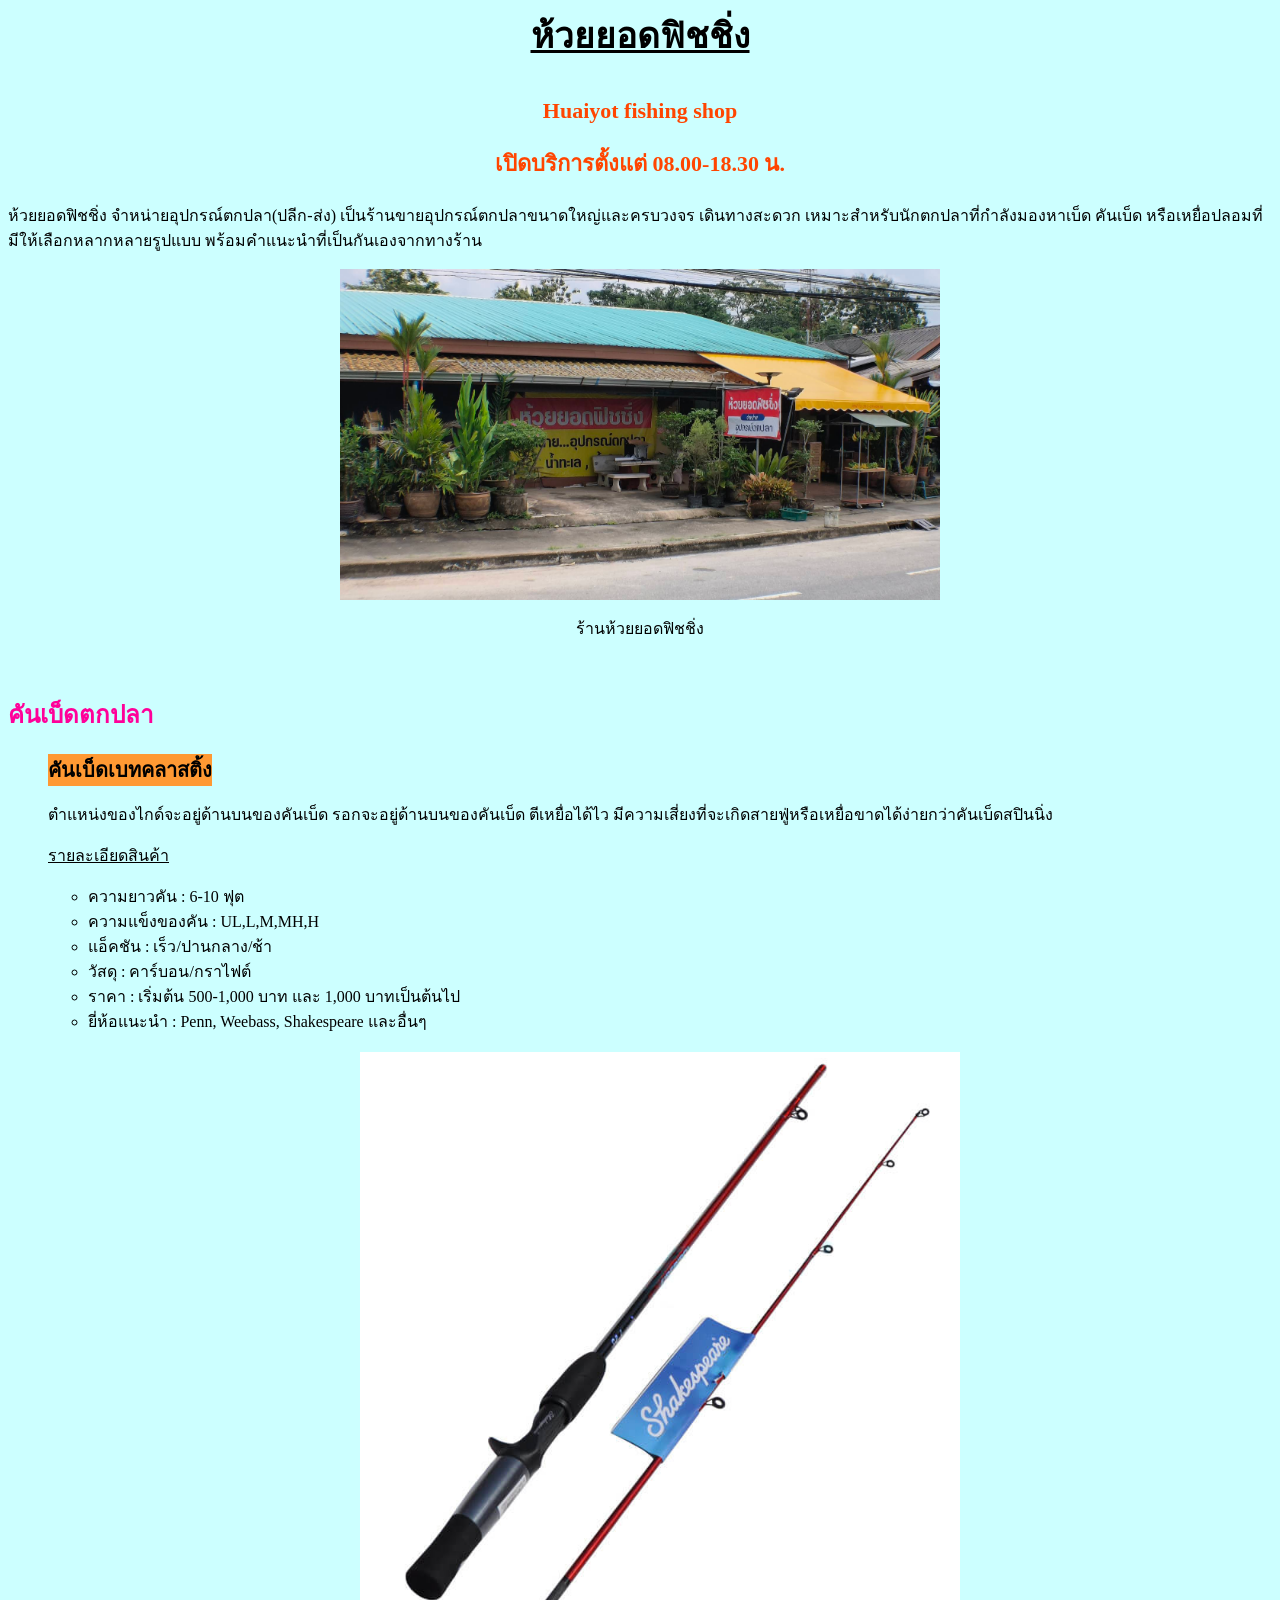
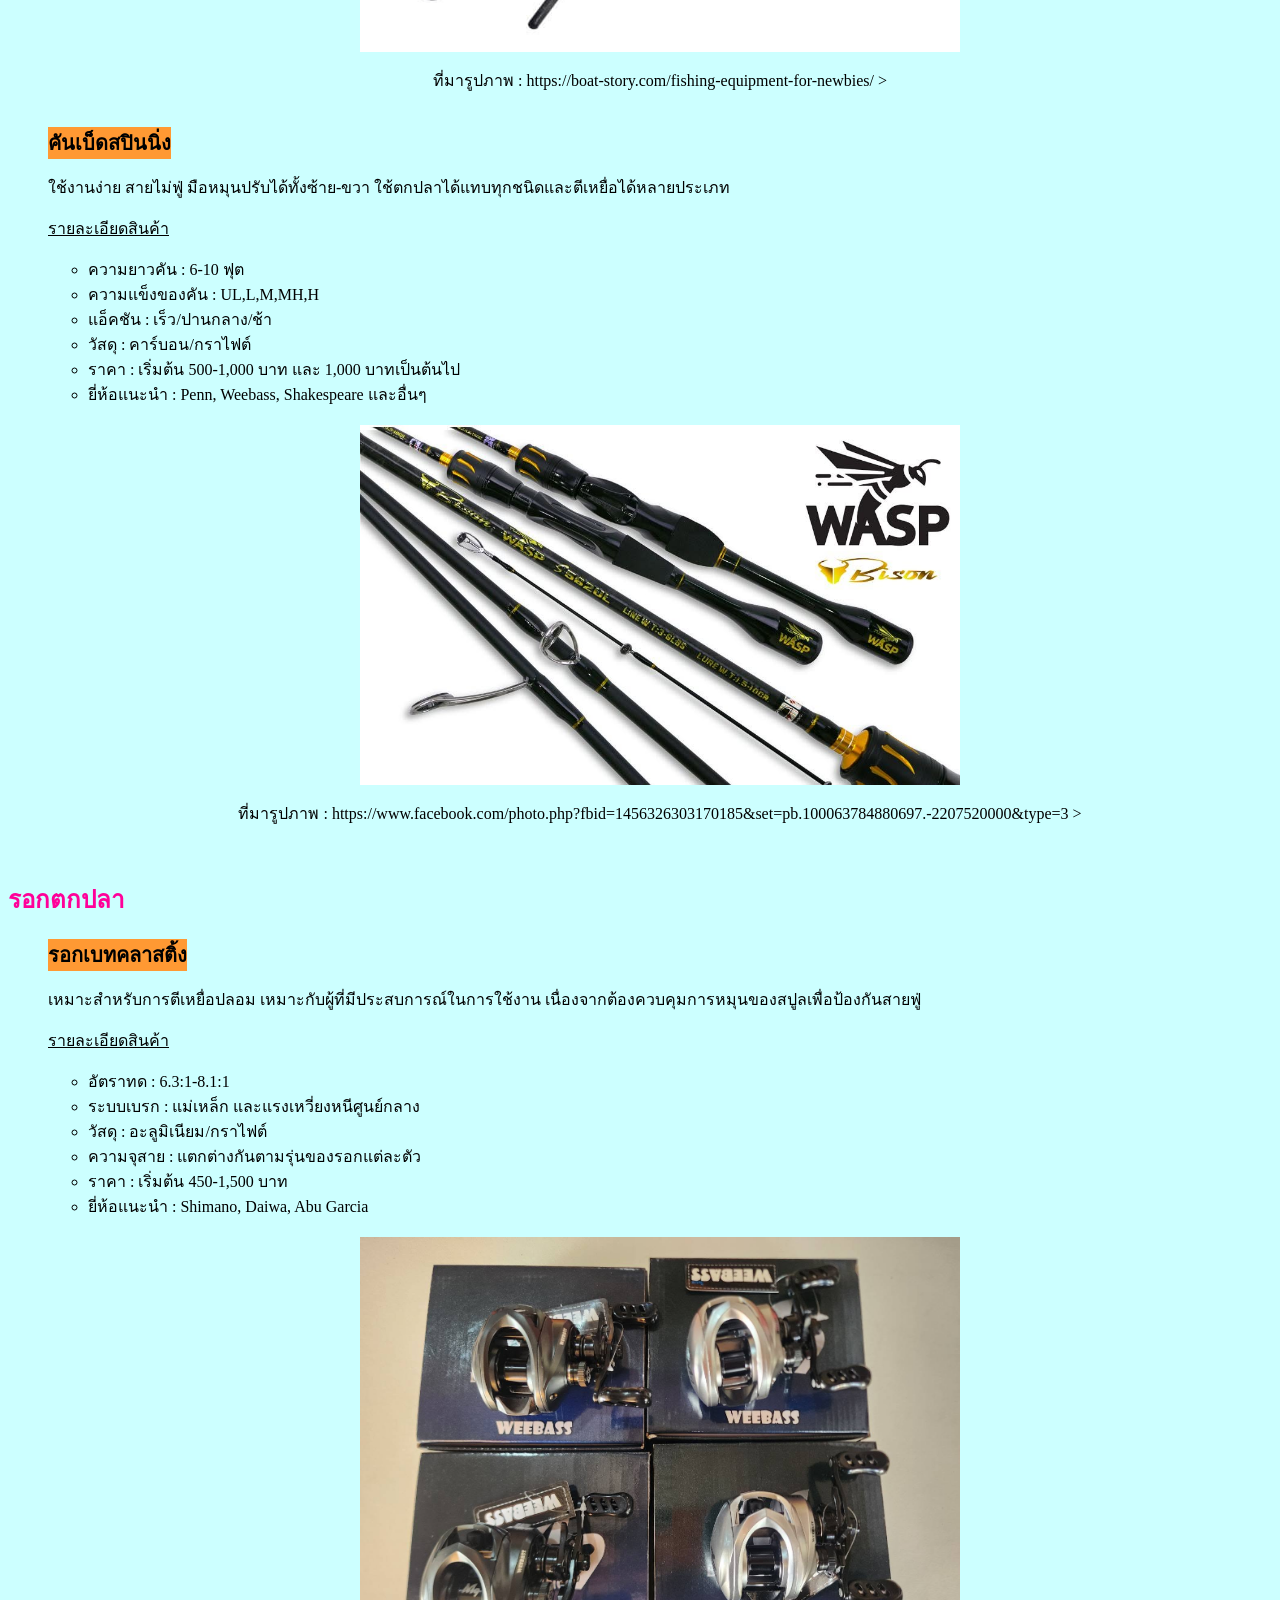
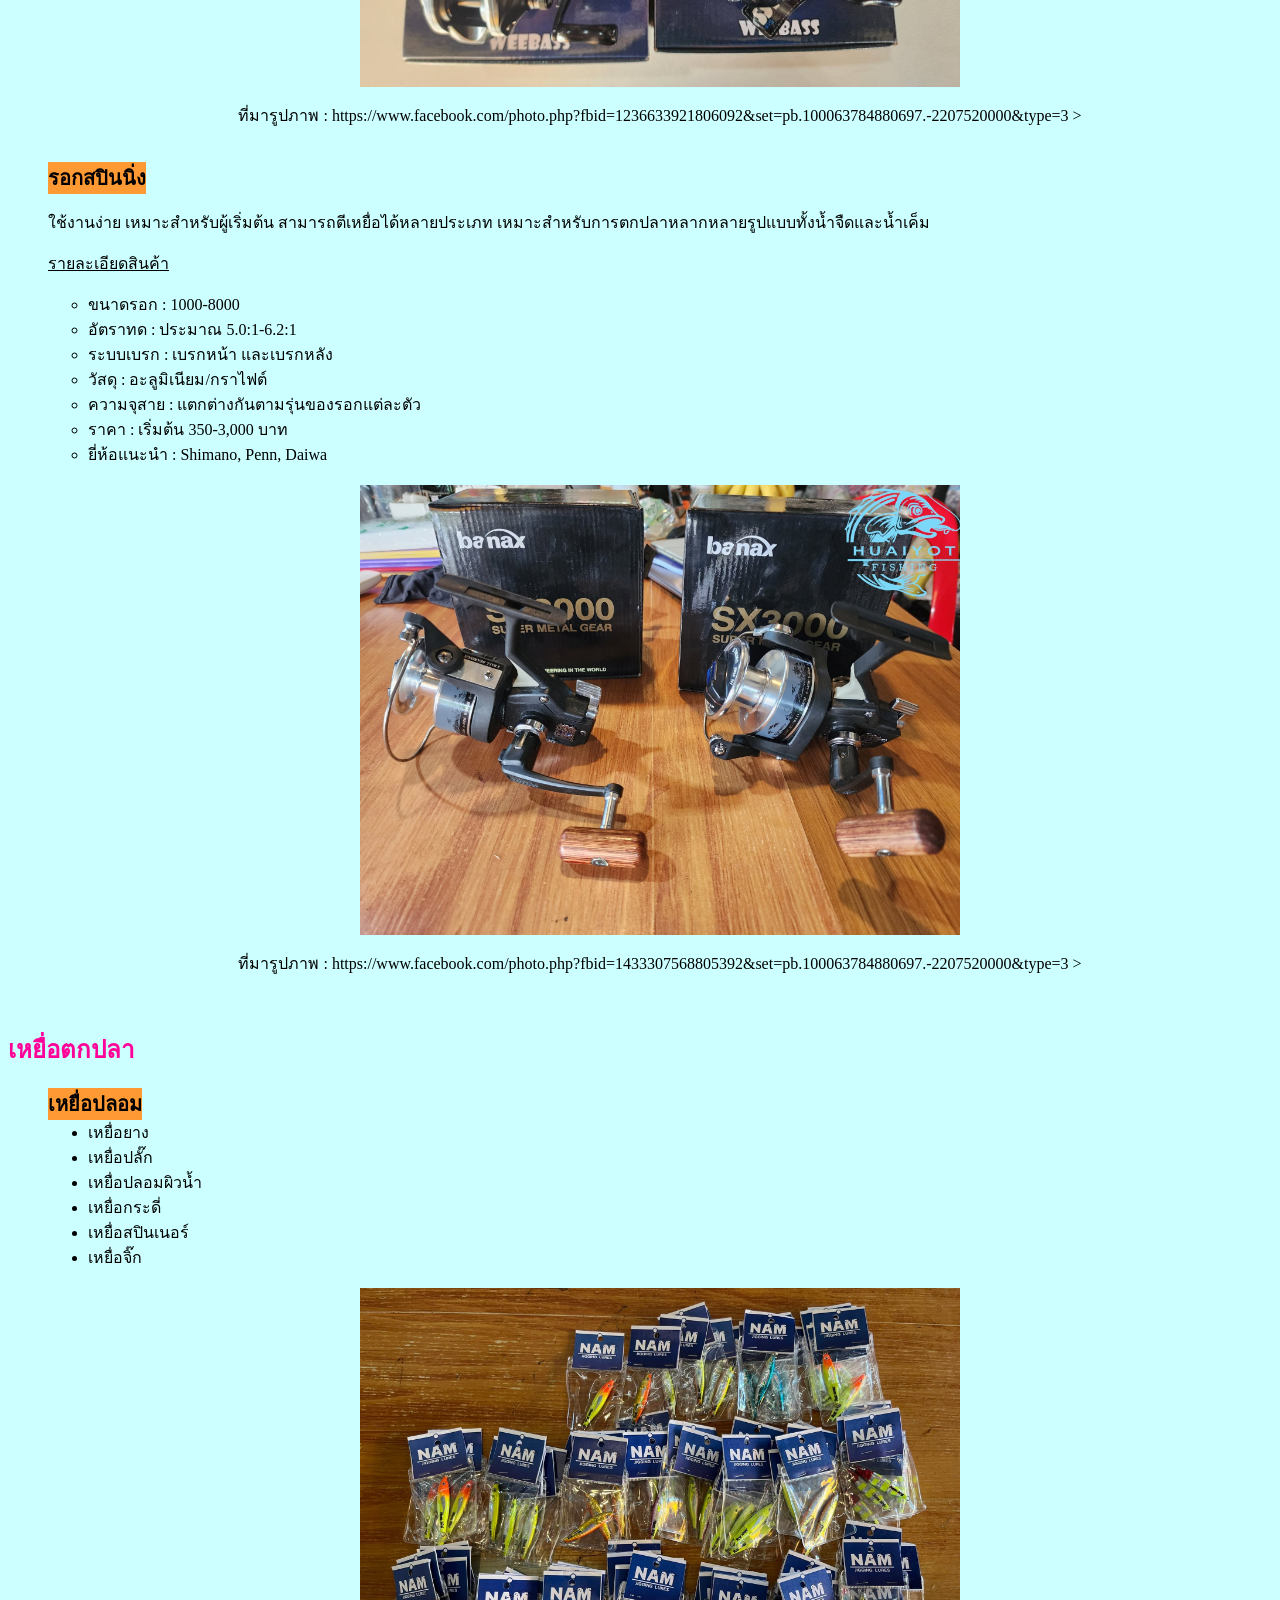
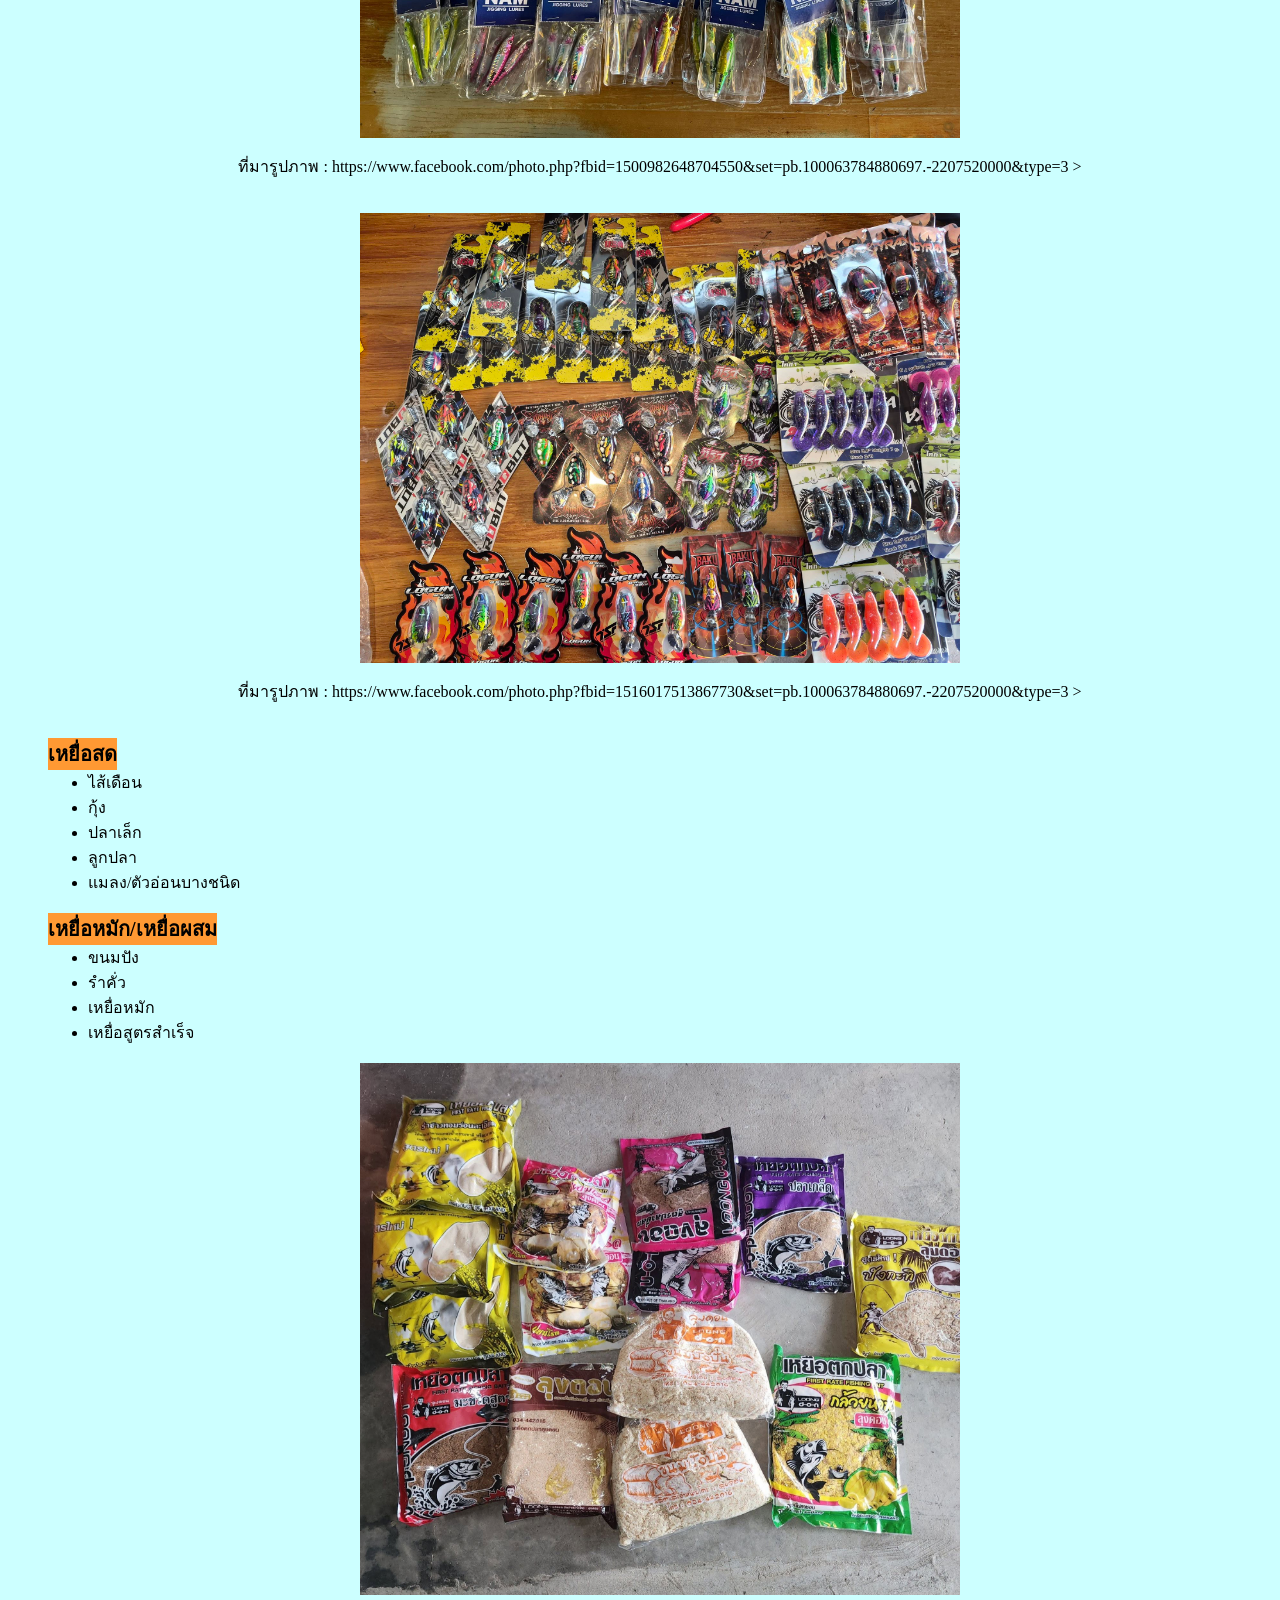
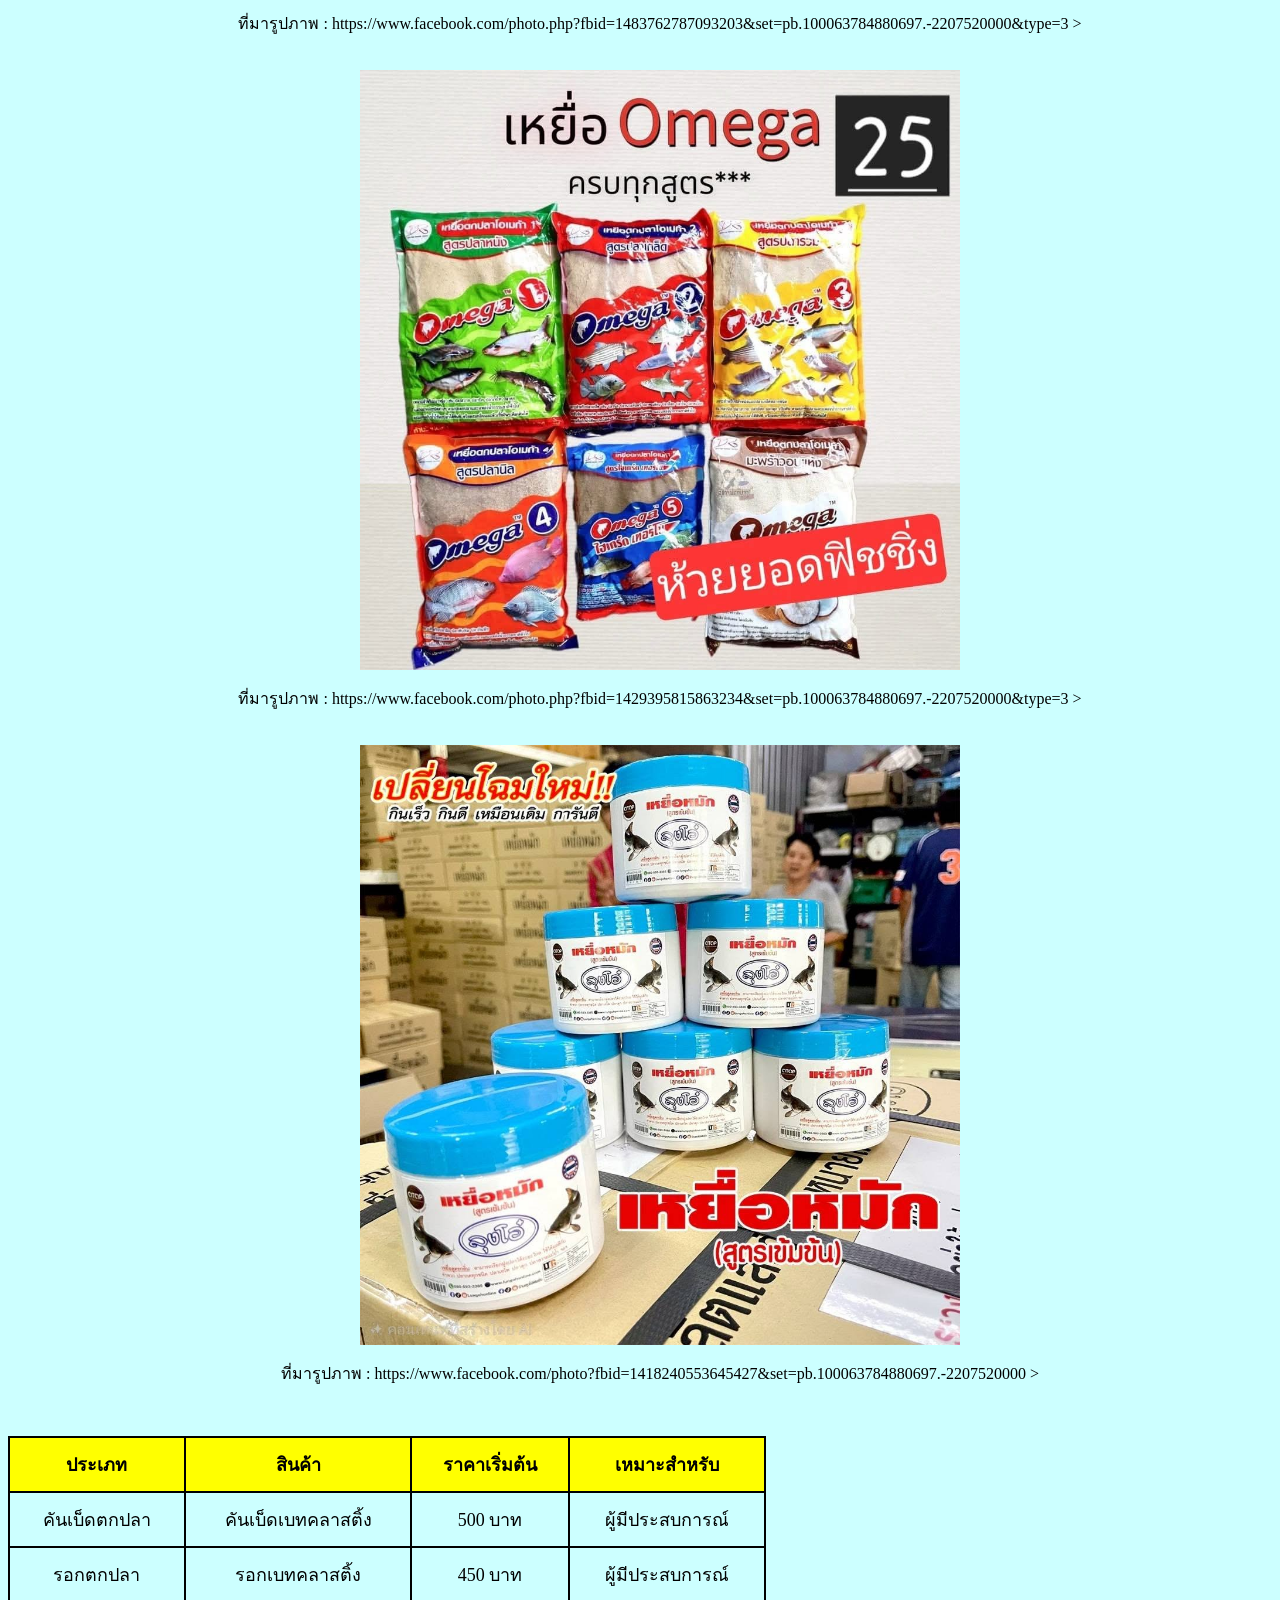
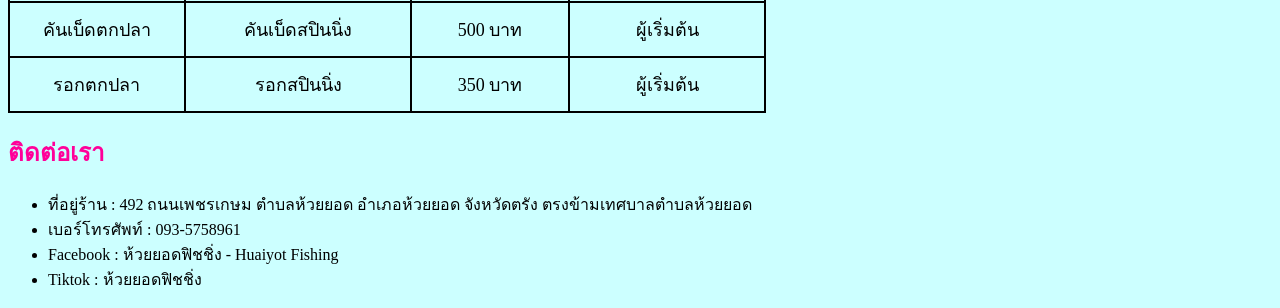
<file: index.html>
<HTML>
    <HEAD>
        <TITLE> ร้านจำหน่ายอุปกรณ์ตกปลา </TITLE>
        <link rel="stylesheet" href="style.css">
    </HEAD>
    <body>
        <P ALIGN="center"><P Class="shop-name"><B><U>ห้วยยอดฟิชชิ่ง</U></B></P></P>
        <P ALIGN="CENTER"><P Class="shop-eng"><B>Huaiyot fishing shop</B></P></P>
        <P ALIGN="center"><P Class="shop-hours"><B>เปิดบริการตั้งแต่ 08.00-18.30 น.</B></P></P>
        <P ALIGN="left">ห้วยยอดฟิชชิ่ง จำหน่ายอุปกรณ์ตกปลา(ปลีก-ส่ง) เป็นร้านขายอุปกรณ์ตกปลาขนาดใหญ่และครบวงจร เดินทางสะดวก เหมาะสำหรับนักตกปลาที่กำลังมองหาเบ็ด คันเบ็ด หรือเหยื่อปลอมที่มีให้เลือกหลากหลายรูปแบบ พร้อมคำแนะนำที่เป็นกันเองจากทางร้าน</P>
        <img src="shop.png.png">
        <P ALIGN="center">ร้านห้วยยอดฟิชชิ่ง</P><br>
        <H2>คันเบ็ดตกปลา</H2>
        <UL Type="Disc">
            <li class="product-title"><B>คันเบ็ดเบทคลาสติ้ง</B></li>
            <P ALIGN="left">ตำแหน่งของไกด์จะอยู่ด้านบนของคันเบ็ด รอกจะอยู่ด้านบนของคันเบ็ด ตีเหยื่อได้ไว มีความเสี่ยงที่จะเกิดสายฟู่หรือเหยื่อขาดได้ง่ายกว่าคันเบ็ดสปินนิ่ง </P>
            <P ALIGN="left"><U>รายละเอียดสินค้า</U></P>
            <UL type="circle">
                <li>ความยาวคัน : 6-10 ฟุต </li>
                <li>ความแข็งของคัน : UL,L,M,MH,H </li>
                <li>แอ็คชัน : เร็ว/ปานกลาง/ช้า</li>
                <li>วัสดุ : คาร์บอน/กราไฟต์</li>
                <li>ราคา : เริ่มต้น 500-1,000 บาท และ 1,000 บาทเป็นต้นไป</li>
                <li>ยี่ห้อแนะนำ : Penn, Weebass, Shakespeare และอื่นๆ </li>
            </UL><br>
            <img src="คันเบท.jpg">
            <P ALIGN="center">ที่มารูปภาพ : https://boat-story.com/fishing-equipment-for-newbies/ ></P><br>
            <li class="product-title"><B>คันเบ็ดสปินนิ่ง</B></li>
            <P ALIGN="left">ใช้งานง่าย สายไม่ฟู่ มือหมุนปรับได้ทั้งซ้าย-ขวา ใช้ตกปลาได้แทบทุกชนิดและตีเหยื่อได้หลายประเภท</P>
            <P ALIGN="left"><U>รายละเอียดสินค้า</U></P>
            <UL type="circle">
                <li>ความยาวคัน : 6-10 ฟุต </li>
                <li>ความแข็งของคัน : UL,L,M,MH,H </li>
                <li>แอ็คชัน : เร็ว/ปานกลาง/ช้า</li>
                <li>วัสดุ : คาร์บอน/กราไฟต์</li>
                <li>ราคา : เริ่มต้น 500-1,000 บาท และ 1,000 บาทเป็นต้นไป</li>
                <li>ยี่ห้อแนะนำ : Penn, Weebass, Shakespeare และอื่นๆ </li>
            </UL><br>
            <img src="คันสปิน.jpg">
            <P ALIGN="center">ที่มารูปภาพ : https://www.facebook.com/photo.php?fbid=1456326303170185&set=pb.100063784880697.-2207520000&type=3 ></P><BR>
        </UL>
        <H2>รอกตกปลา</H2>
        <UL type="disc">
            <li class="product-title"><B>รอกเบทคลาสติ้ง</B></li>
            <P ALIGN="left">เหมาะสำหรับการตีเหยื่อปลอม เหมาะกับผู้ที่มีประสบการณ์ในการใช้งาน เนื่องจากต้องควบคุมการหมุนของสปูลเพื่อป้องกันสายฟู่</P>
            <P ALIGN="left"><U>รายละเอียดสินค้า</U></P>
            <UL type="circle">
                <li>อัตราทด : 6.3:1-8.1:1</li>
                <li>ระบบเบรก : แม่เหล็ก และแรงเหวี่ยงหนีศูนย์กลาง</li>
                <li>วัสดุ : อะลูมิเนียม/กราไฟต์</li>
                <li>ความจุสาย : แตกต่างกันตามรุ่นของรอกแต่ละตัว</li>
                <li>ราคา : เริ่มต้น 450-1,500 บาท</li>
                <li>ยี่ห้อแนะนำ : Shimano, Daiwa, Abu Garcia</li>
            </UL><br>
            <img src="รอกเบท.jpg">
            <P ALIGN="center">ที่มารูปภาพ : https://www.facebook.com/photo.php?fbid=1236633921806092&set=pb.100063784880697.-2207520000&type=3 ></P><br>
            <li class="product-title"><B>รอกสปินนิ่ง</B></li>
            <P ALIGN="left">ใช้งานง่าย เหมาะสำหรับผู้เริ่มต้น สามารถตีเหยื่อได้หลายประเภท เหมาะสำหรับการตกปลาหลากหลายรูปแบบทั้งน้ำจืดและน้ำเค็ม</P>
            <P ALIGN="left"><U>รายละเอียดสินค้า</U></P>
            <UL type="circle">
                <li>ขนาดรอก : 1000-8000</li>
                <li>อัตราทด : ประมาณ 5.0:1-6.2:1</li>
                <li>ระบบเบรก : เบรกหน้า และเบรกหลัง</li>
                <li>วัสดุ : อะลูมิเนียม/กราไฟต์</li>
                <li>ความจุสาย : แตกต่างกันตามรุ่นของรอกแต่ละตัว</li>
                <li>ราคา : เริ่มต้น 350-3,000 บาท</li>
                <li>ยี่ห้อแนะนำ : Shimano, Penn, Daiwa</li>
            </UL><br>
            <img src="รอกสปิน.jpg">
            <P ALIGN="center">ที่มารูปภาพ : https://www.facebook.com/photo.php?fbid=1433307568805392&set=pb.100063784880697.-2207520000&type=3 ></P><br>
        </UL>
        <H2>เหยื่อตกปลา</H2>
        <ol type="1">
            <li class="product-title"><B>เหยื่อปลอม</B></li><br>
            <UL TYPE="DISC">
                <LI>เหยื่อยาง</LI>
                <LI>เหยื่อปลั๊ก</LI>
                <LI>เหยื่อปลอมผิวน้ำ</LI>
                <LI>เหยื่อกระดี่</LI>
                <LI>เหยื่อสปินเนอร์</LI>
                <LI>เหยื่อจิ๊ก</LI>
            </UL><br>
            <img src="เหยื่อจิ๊ก.jpg">
            <P ALIGN="center">ที่มารูปภาพ : https://www.facebook.com/photo.php?fbid=1500982648704550&set=pb.100063784880697.-2207520000&type=3 ></P><BR>
            <img src="เหยื่อยาง.jpg">
            <P ALIGN="center">ที่มารูปภาพ : https://www.facebook.com/photo.php?fbid=1516017513867730&set=pb.100063784880697.-2207520000&type=3 ></P><BR>
            <LI class="product-title"><B>เหยื่อสด</B></LI><br>
            <UL TYPE="DISC">
                <LI>ไส้เดือน</LI>
                <LI>กุ้ง</LI>
                <LI>ปลาเล็ก</LI>
                <LI>ลูกปลา</LI>
                <LI>แมลง/ตัวอ่อนบางชนิด</LI>
            </UL><br>
            <LI class="product-title"><B>เหยื่อหมัก/เหยื่อผสม</B></LI><br>
            <UL TYPE="DISC">
                <LI>ขนมปัง</LI>
                <LI>รำคั่ว</LI>
                <LI>เหยื่อหมัก</LI>
                <LI>เหยื่อสูตรสำเร็จ</LI>
            </UL><br>
            <img src="ขนมปัง.jpg">
            <P ALIGN="center">ที่มารูปภาพ : https://www.facebook.com/photo.php?fbid=1483762787093203&set=pb.100063784880697.-2207520000&type=3 ></P><BR>
            <img src="omega.jpg">
            <P ALIGN="center">ที่มารูปภาพ : https://www.facebook.com/photo.php?fbid=1429395815863234&set=pb.100063784880697.-2207520000&type=3 ></P><BR>
            <img src="เหยื่อหมัก.jpg">
            <P ALIGN="center">ที่มารูปภาพ : https://www.facebook.com/photo?fbid=1418240553645427&set=pb.100063784880697.-2207520000 ></P><BR>
        </ol>
    <TABLE BORDER="1">
        <TR>
            <TH>ประเภท</TH>
            <TH>สินค้า</TH>
            <TH>ราคาเริ่มต้น</TH>
            <TH>เหมาะสำหรับ</TH>
        </TR>
        <TR>
            <td>คันเบ็ดตกปลา</td>
            <td>คันเบ็ดเบทคลาสติ้ง</td>
            <td>500 บาท</td>
            <td>ผู้มีประสบการณ์</td>
        </TR>
        <TR>
            <td>รอกตกปลา</td>
            <td>รอกเบทคลาสติ้ง</td>
            <td>450 บาท</td>
            <td>ผู้มีประสบการณ์</td>
        </TR>
        <TR>
            <td>คันเบ็ดตกปลา</td>
            <td>คันเบ็ดสปินนิ่ง</td>
            <td>500 บาท</td>
            <td>ผู้เริ่มต้น</td>
        </TR>
        <TR>
            <td>รอกตกปลา</td>
            <td>รอกสปินนิ่ง</td>
            <td>350 บาท</td>
            <td>ผู้เริ่มต้น</td>
        </TR>
    </TABLE>
    <H2>ติดต่อเรา</H2>
    <UL type="disc">
        <LI>ที่อยู่ร้าน : 492 ถนนเพชรเกษม ตำบลห้วยยอด อำเภอห้วยยอด จังหวัดตรัง ตรงข้ามเทศบาลตำบลห้วยยอด</LI>
        <LI>เบอร์โทรศัพท์ : 093-5758961</LI>
        <LI>Facebook : ห้วยยอดฟิชชิ่ง - Huaiyot Fishing</LI>
        <LI>Tiktok : ห้วยยอดฟิชชิ่ง</LI>
    </UL>
    </body>
</HTML>
</file>
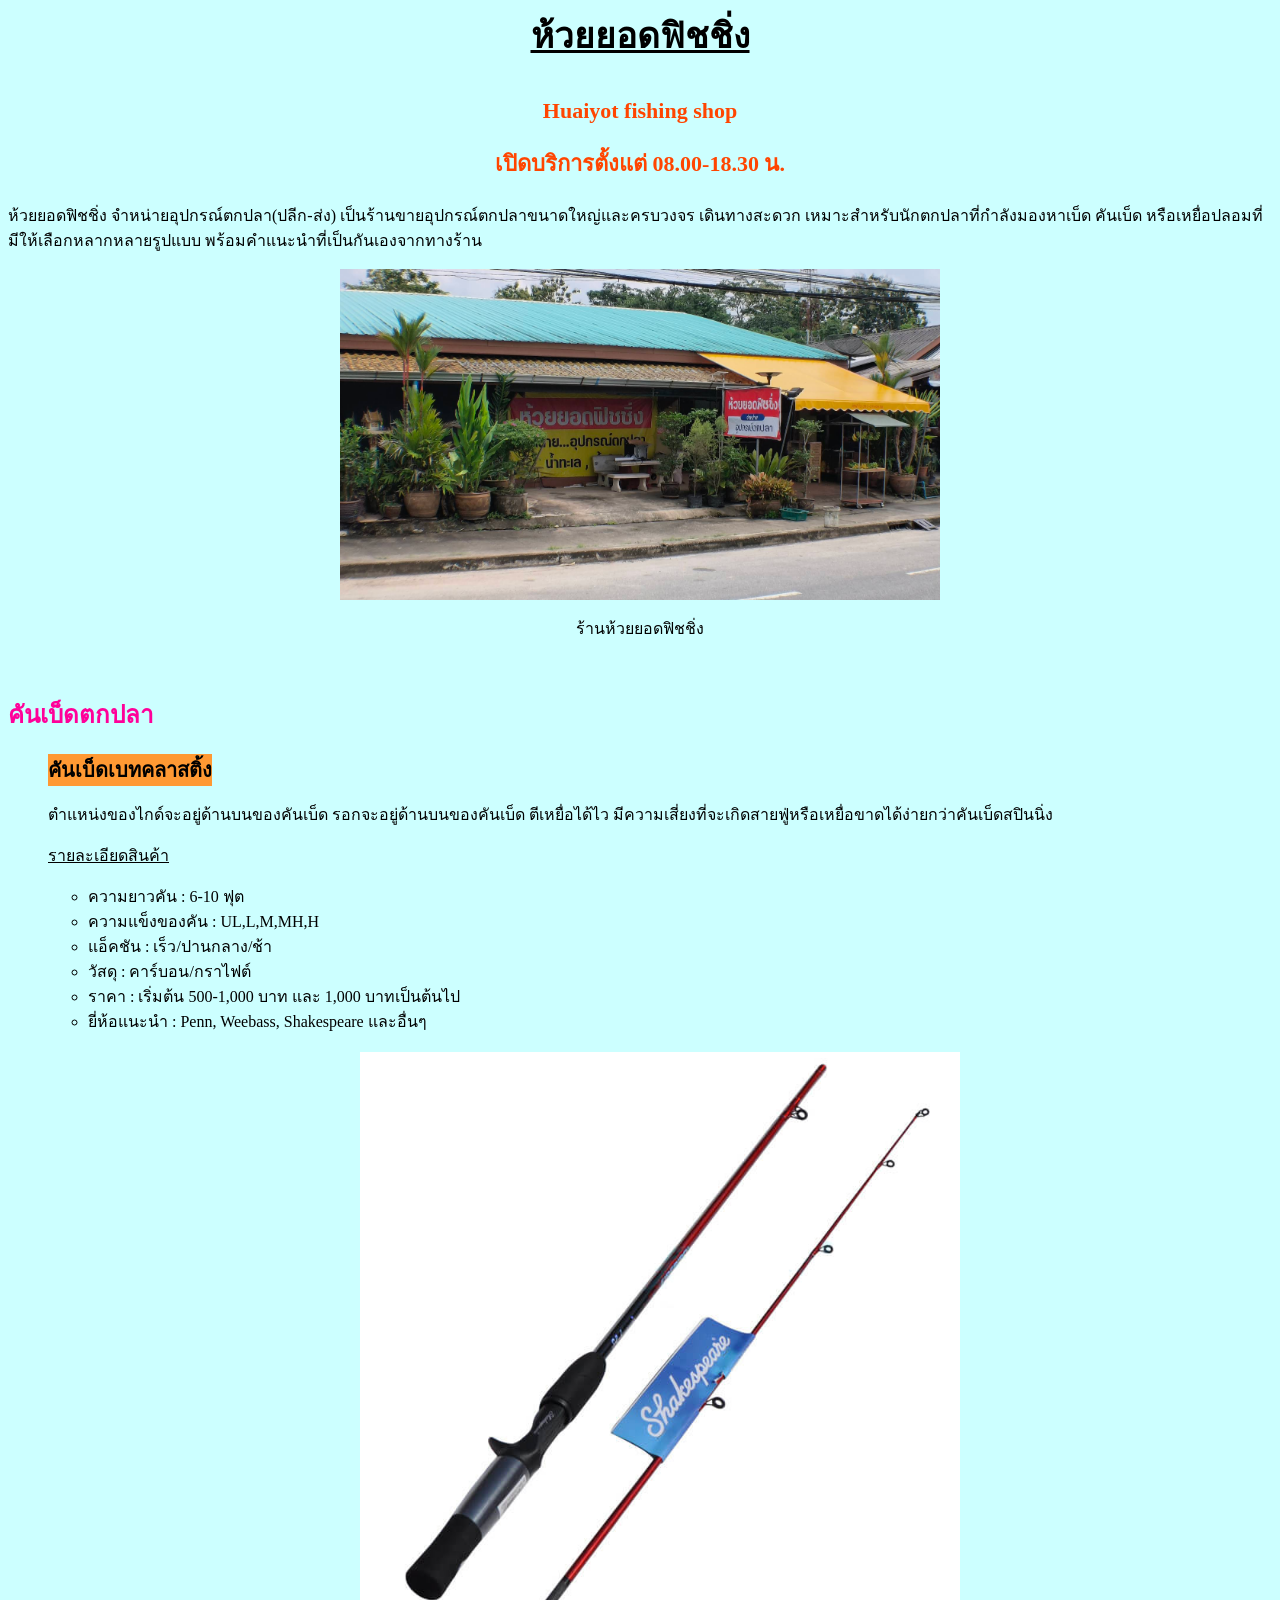
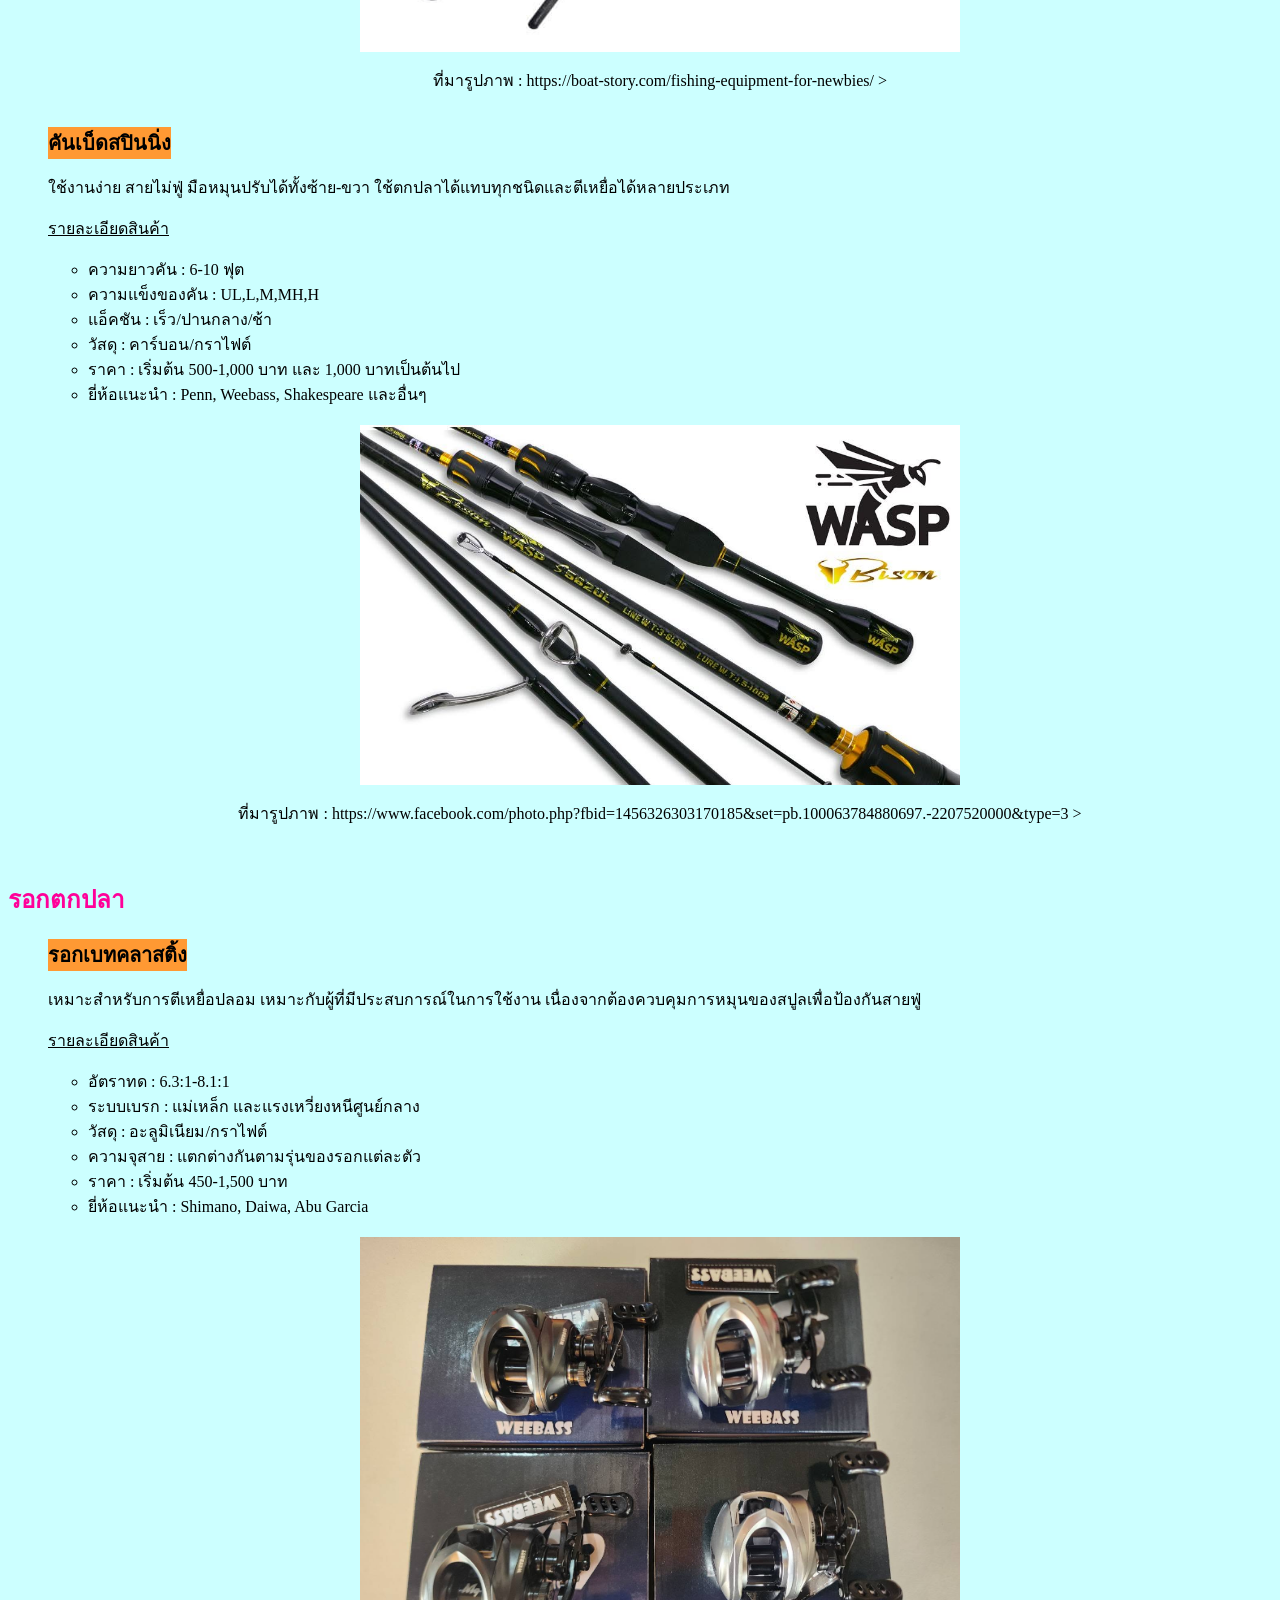
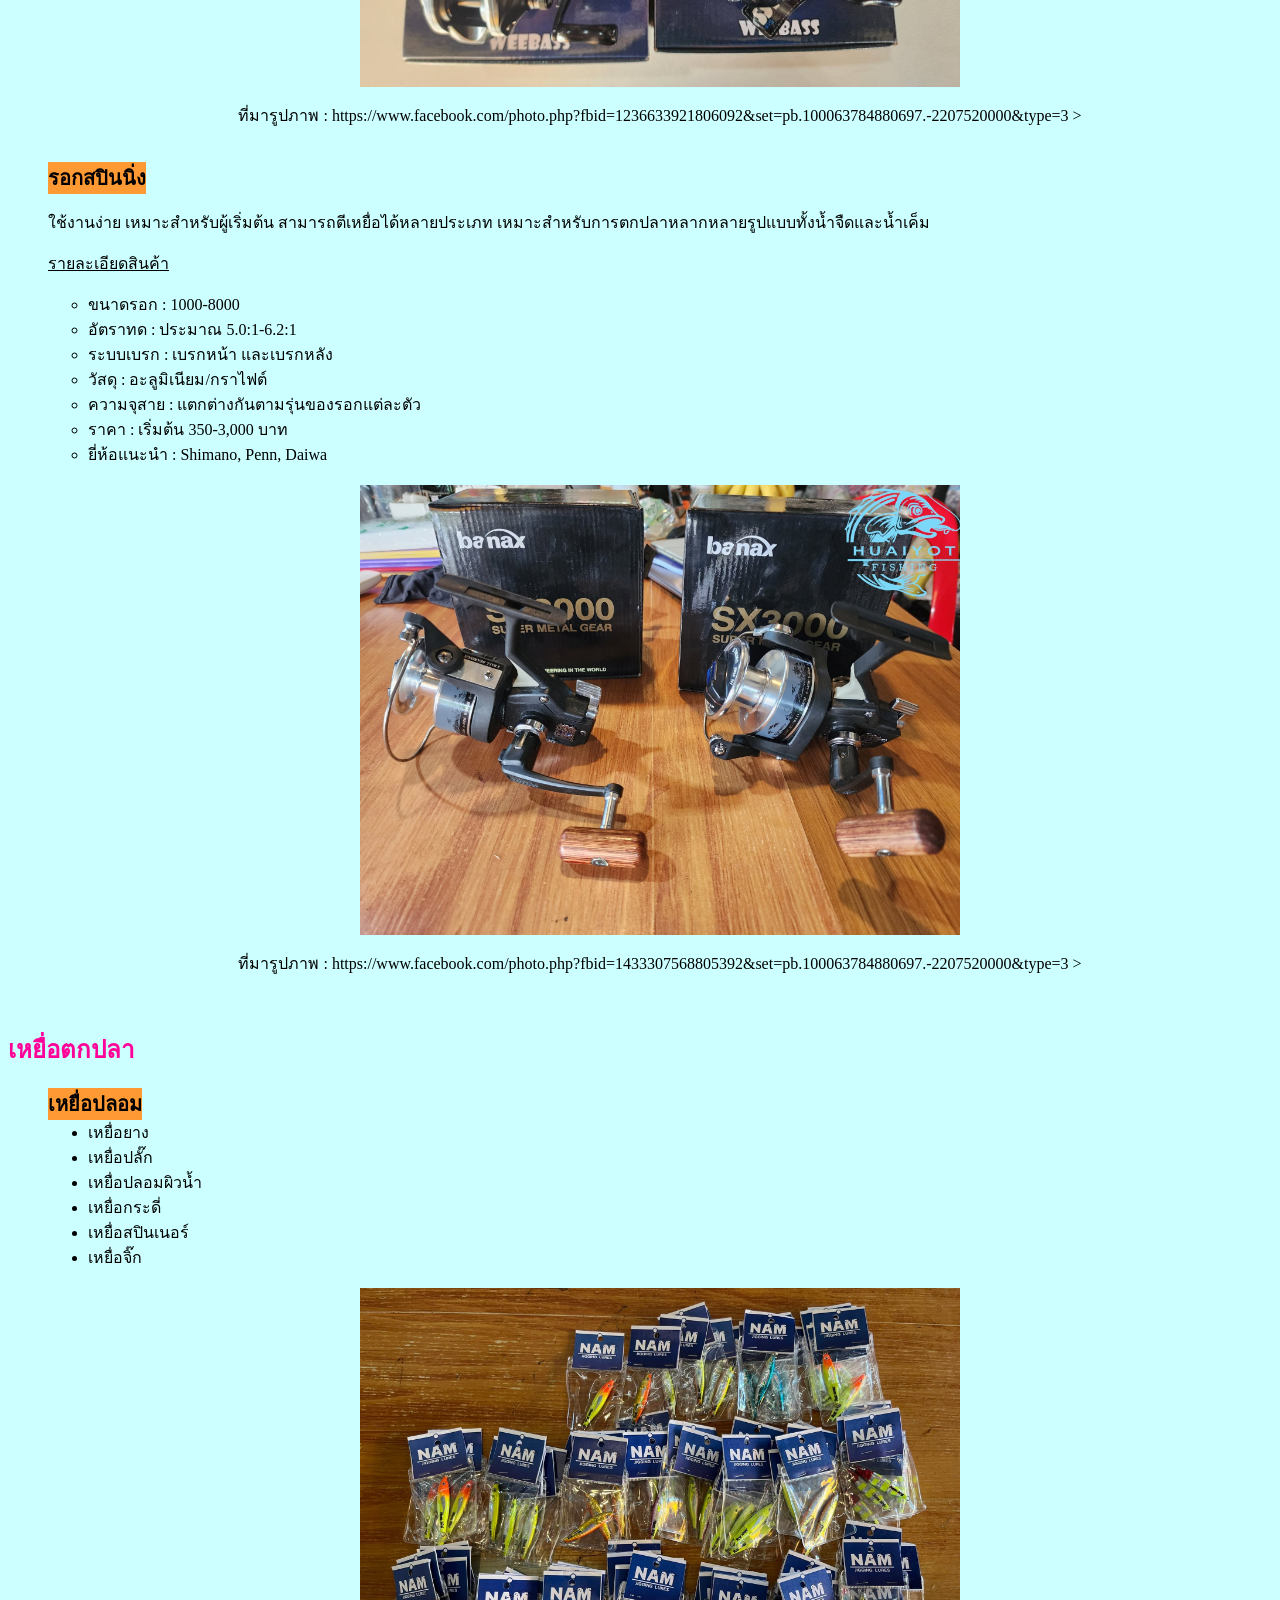
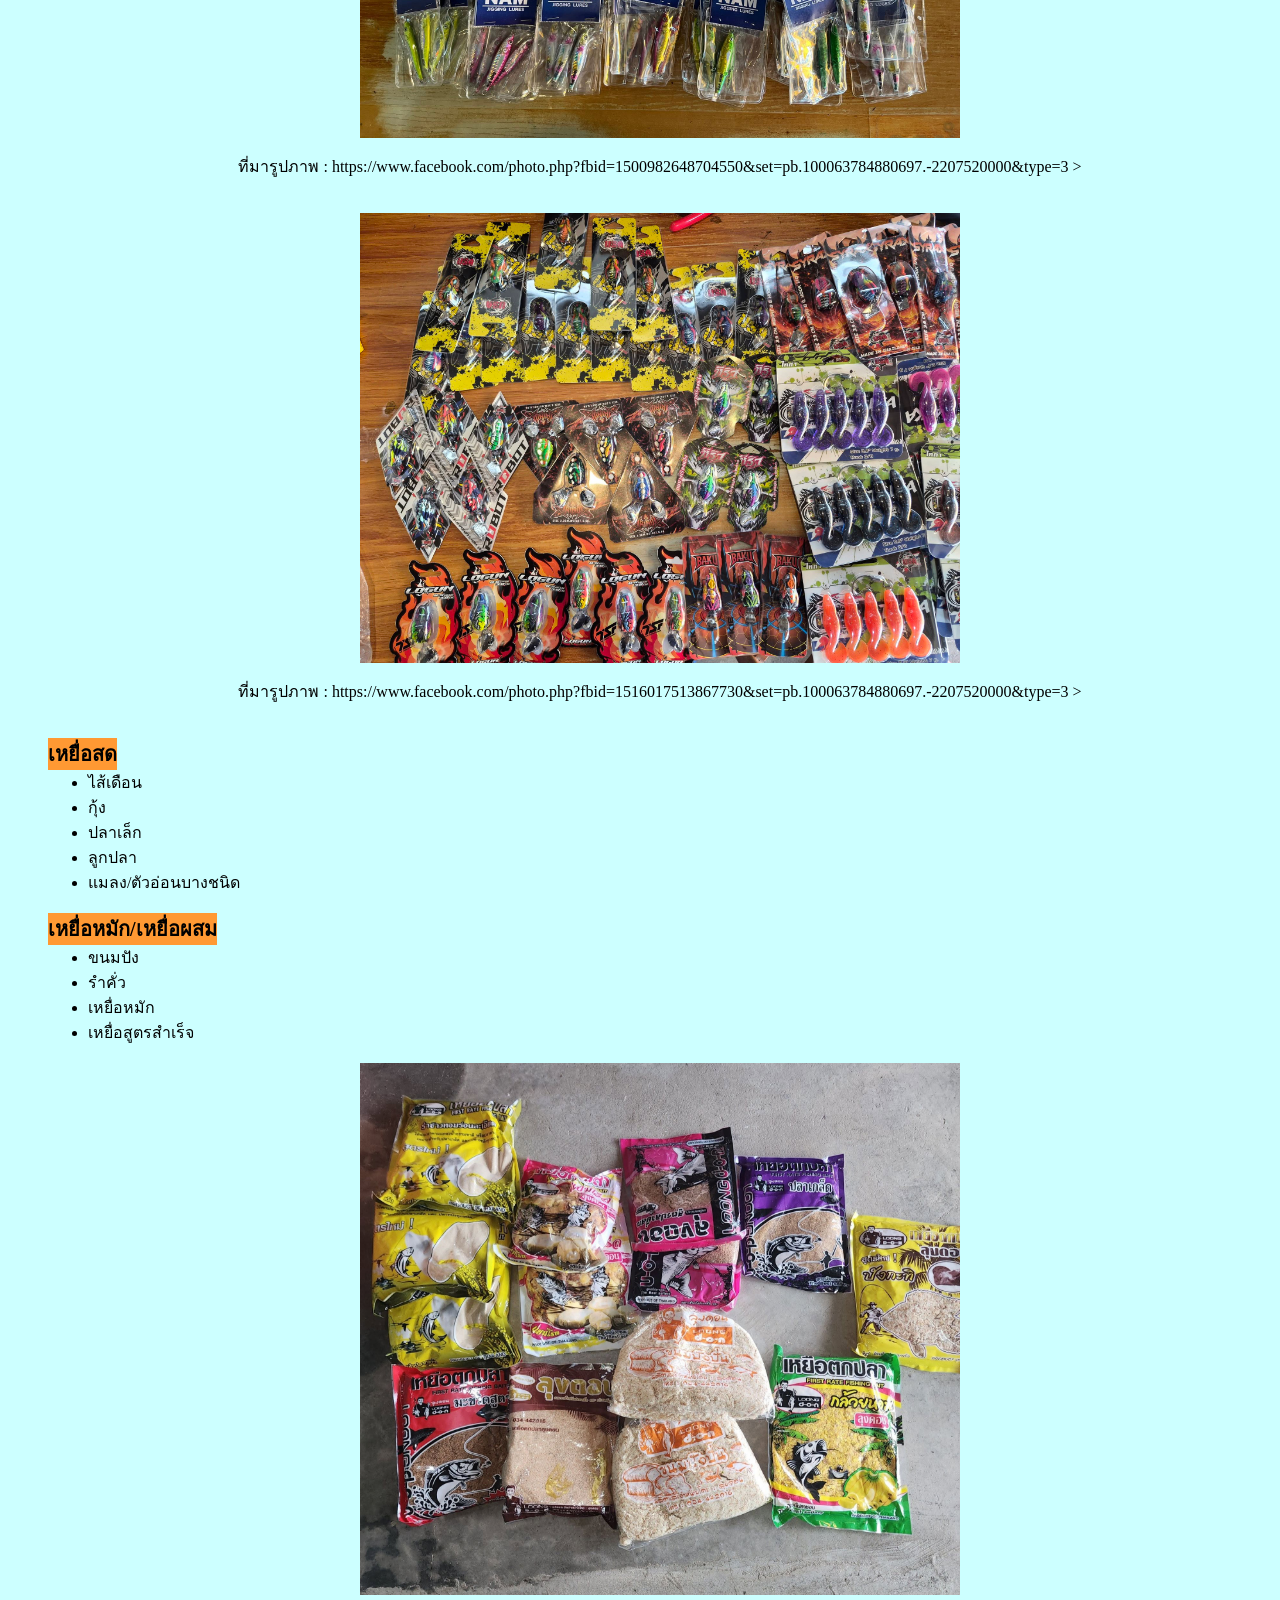
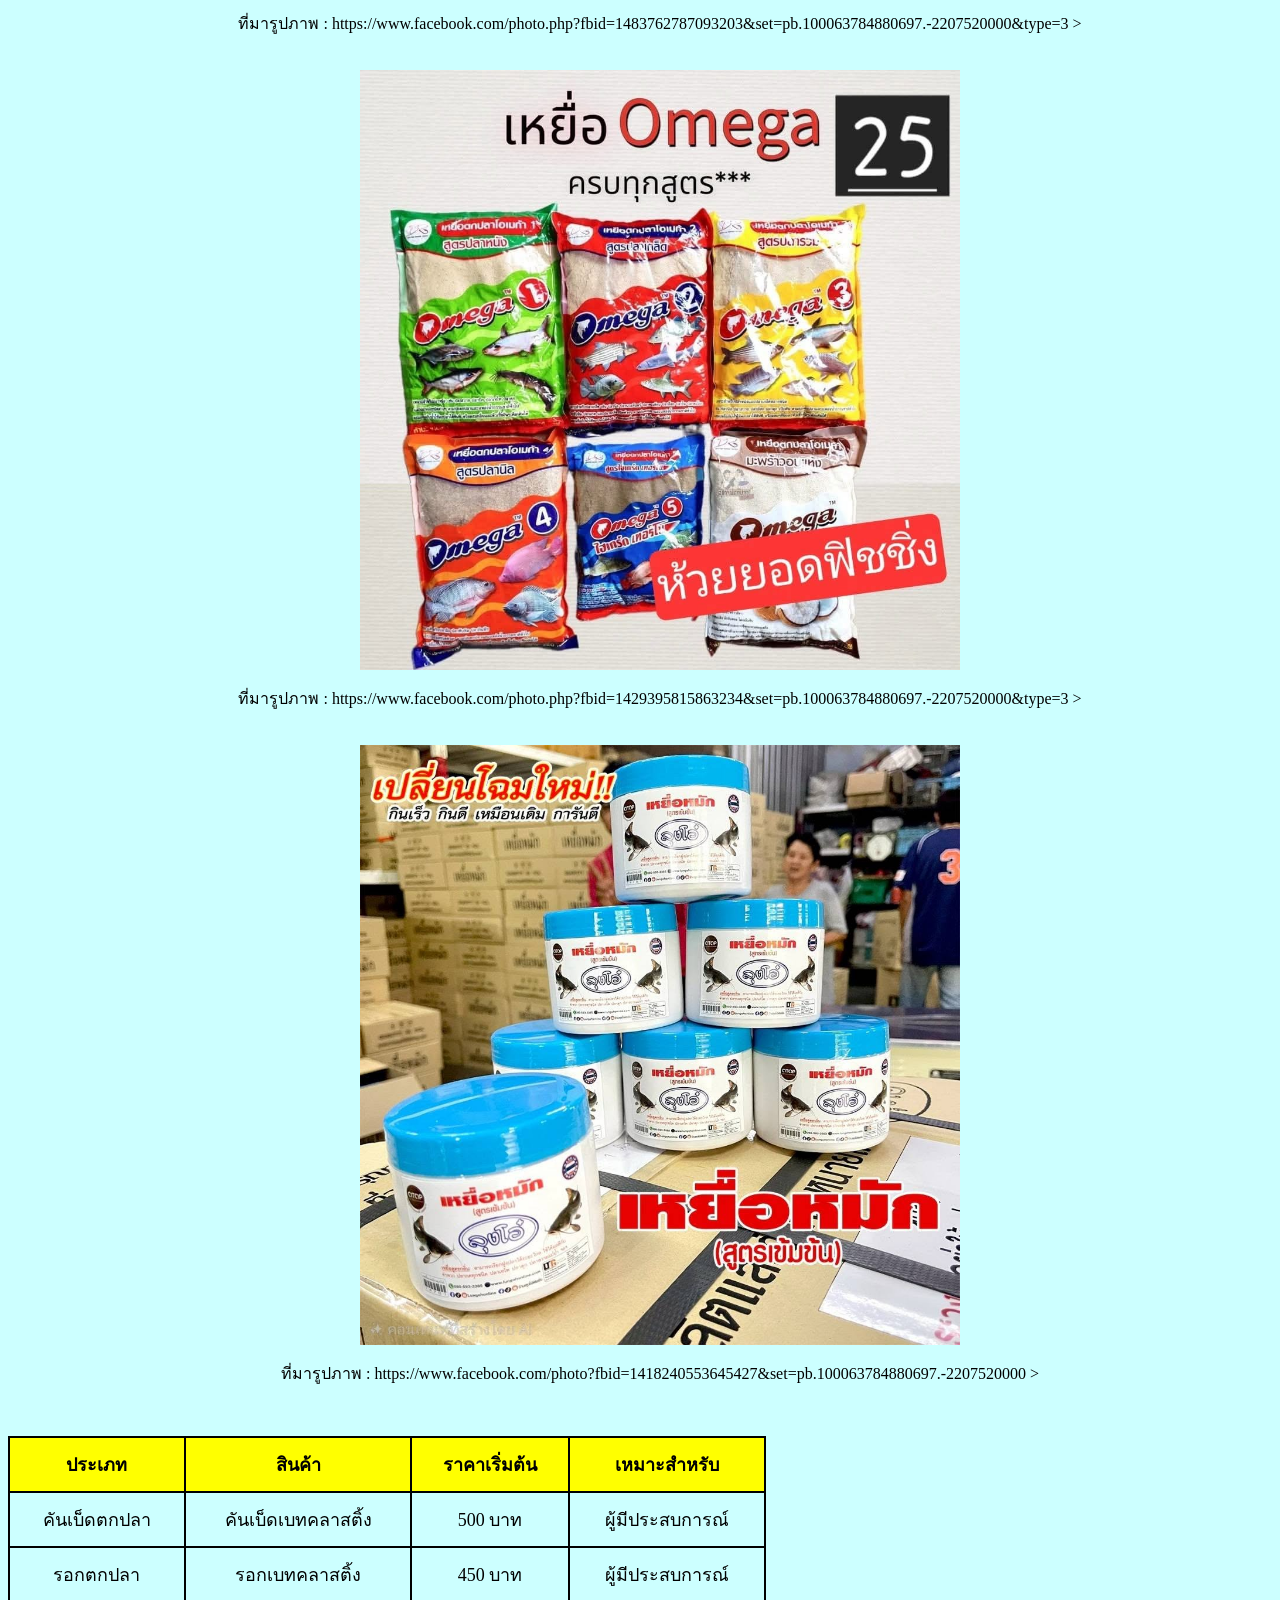
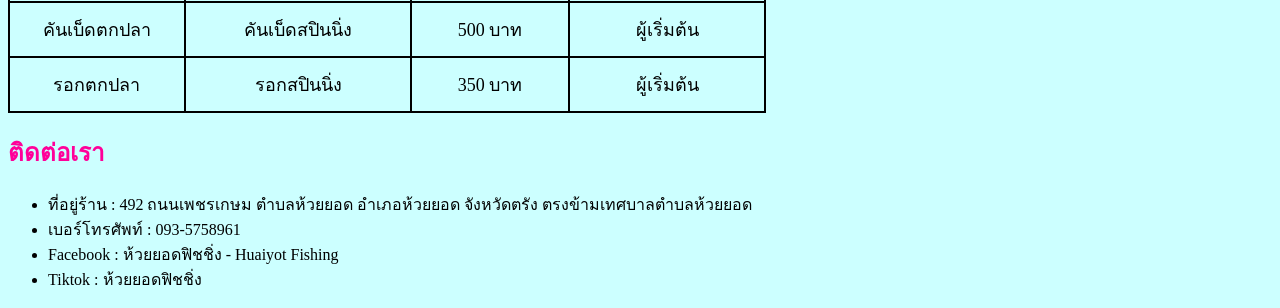
<file: Huaiyot Fishing shop.html>
<HTML>
    <HEAD>
        <TITLE> ร้านจำหน่ายอุปกรณ์ตกปลา </TITLE>
        <link rel="stylesheet" href="style.css">
    </HEAD>
    <body>
        <P ALIGN="center"><P Class="shop-name"><B><U>ห้วยยอดฟิชชิ่ง</U></B></P></P>
        <P ALIGN="CENTER"><P Class="shop-eng"><B>Huaiyot fishing shop</B></P></P>
        <P ALIGN="center"><P Class="shop-hours"><B>เปิดบริการตั้งแต่ 08.00-18.30 น.</B></P></P>
        <P ALIGN="left">ห้วยยอดฟิชชิ่ง จำหน่ายอุปกรณ์ตกปลา(ปลีก-ส่ง) เป็นร้านขายอุปกรณ์ตกปลาขนาดใหญ่และครบวงจร เดินทางสะดวก เหมาะสำหรับนักตกปลาที่กำลังมองหาเบ็ด คันเบ็ด หรือเหยื่อปลอมที่มีให้เลือกหลากหลายรูปแบบ พร้อมคำแนะนำที่เป็นกันเองจากทางร้าน</P>
        <img src="shop.png.png">
        <P ALIGN="center">ร้านห้วยยอดฟิชชิ่ง</P><br>
        <H2>คันเบ็ดตกปลา</H2>
        <UL Type="Disc">
            <li class="product-title"><B>คันเบ็ดเบทคลาสติ้ง</B></li>
            <P ALIGN="left">ตำแหน่งของไกด์จะอยู่ด้านบนของคันเบ็ด รอกจะอยู่ด้านบนของคันเบ็ด ตีเหยื่อได้ไว มีความเสี่ยงที่จะเกิดสายฟู่หรือเหยื่อขาดได้ง่ายกว่าคันเบ็ดสปินนิ่ง </P>
            <P ALIGN="left"><U>รายละเอียดสินค้า</U></P>
            <UL type="circle">
                <li>ความยาวคัน : 6-10 ฟุต </li>
                <li>ความแข็งของคัน : UL,L,M,MH,H </li>
                <li>แอ็คชัน : เร็ว/ปานกลาง/ช้า</li>
                <li>วัสดุ : คาร์บอน/กราไฟต์</li>
                <li>ราคา : เริ่มต้น 500-1,000 บาท และ 1,000 บาทเป็นต้นไป</li>
                <li>ยี่ห้อแนะนำ : Penn, Weebass, Shakespeare และอื่นๆ </li>
            </UL><br>
            <img src="คันเบท.jpg">
            <P ALIGN="center">ที่มารูปภาพ : https://boat-story.com/fishing-equipment-for-newbies/ ></P><br>
            <li class="product-title"><B>คันเบ็ดสปินนิ่ง</B></li>
            <P ALIGN="left">ใช้งานง่าย สายไม่ฟู่ มือหมุนปรับได้ทั้งซ้าย-ขวา ใช้ตกปลาได้แทบทุกชนิดและตีเหยื่อได้หลายประเภท</P>
            <P ALIGN="left"><U>รายละเอียดสินค้า</U></P>
            <UL type="circle">
                <li>ความยาวคัน : 6-10 ฟุต </li>
                <li>ความแข็งของคัน : UL,L,M,MH,H </li>
                <li>แอ็คชัน : เร็ว/ปานกลาง/ช้า</li>
                <li>วัสดุ : คาร์บอน/กราไฟต์</li>
                <li>ราคา : เริ่มต้น 500-1,000 บาท และ 1,000 บาทเป็นต้นไป</li>
                <li>ยี่ห้อแนะนำ : Penn, Weebass, Shakespeare และอื่นๆ </li>
            </UL><br>
            <img src="คันสปิน.jpg">
            <P ALIGN="center">ที่มารูปภาพ : https://www.facebook.com/photo.php?fbid=1456326303170185&set=pb.100063784880697.-2207520000&type=3 ></P><BR>
        </UL>
        <H2>รอกตกปลา</H2>
        <UL type="disc">
            <li class="product-title"><B>รอกเบทคลาสติ้ง</B></li>
            <P ALIGN="left">เหมาะสำหรับการตีเหยื่อปลอม เหมาะกับผู้ที่มีประสบการณ์ในการใช้งาน เนื่องจากต้องควบคุมการหมุนของสปูลเพื่อป้องกันสายฟู่</P>
            <P ALIGN="left"><U>รายละเอียดสินค้า</U></P>
            <UL type="circle">
                <li>อัตราทด : 6.3:1-8.1:1</li>
                <li>ระบบเบรก : แม่เหล็ก และแรงเหวี่ยงหนีศูนย์กลาง</li>
                <li>วัสดุ : อะลูมิเนียม/กราไฟต์</li>
                <li>ความจุสาย : แตกต่างกันตามรุ่นของรอกแต่ละตัว</li>
                <li>ราคา : เริ่มต้น 450-1,500 บาท</li>
                <li>ยี่ห้อแนะนำ : Shimano, Daiwa, Abu Garcia</li>
            </UL><br>
            <img src="รอกเบท.jpg">
            <P ALIGN="center">ที่มารูปภาพ : https://www.facebook.com/photo.php?fbid=1236633921806092&set=pb.100063784880697.-2207520000&type=3 ></P><br>
            <li class="product-title"><B>รอกสปินนิ่ง</B></li>
            <P ALIGN="left">ใช้งานง่าย เหมาะสำหรับผู้เริ่มต้น สามารถตีเหยื่อได้หลายประเภท เหมาะสำหรับการตกปลาหลากหลายรูปแบบทั้งน้ำจืดและน้ำเค็ม</P>
            <P ALIGN="left"><U>รายละเอียดสินค้า</U></P>
            <UL type="circle">
                <li>ขนาดรอก : 1000-8000</li>
                <li>อัตราทด : ประมาณ 5.0:1-6.2:1</li>
                <li>ระบบเบรก : เบรกหน้า และเบรกหลัง</li>
                <li>วัสดุ : อะลูมิเนียม/กราไฟต์</li>
                <li>ความจุสาย : แตกต่างกันตามรุ่นของรอกแต่ละตัว</li>
                <li>ราคา : เริ่มต้น 350-3,000 บาท</li>
                <li>ยี่ห้อแนะนำ : Shimano, Penn, Daiwa</li>
            </UL><br>
            <img src="รอกสปิน.jpg">
            <P ALIGN="center">ที่มารูปภาพ : https://www.facebook.com/photo.php?fbid=1433307568805392&set=pb.100063784880697.-2207520000&type=3 ></P><br>
        </UL>
        <H2>เหยื่อตกปลา</H2>
        <ol type="1">
            <li class="product-title"><B>เหยื่อปลอม</B></li><br>
            <UL TYPE="DISC">
                <LI>เหยื่อยาง</LI>
                <LI>เหยื่อปลั๊ก</LI>
                <LI>เหยื่อปลอมผิวน้ำ</LI>
                <LI>เหยื่อกระดี่</LI>
                <LI>เหยื่อสปินเนอร์</LI>
                <LI>เหยื่อจิ๊ก</LI>
            </UL><br>
            <img src="เหยื่อจิ๊ก.jpg">
            <P ALIGN="center">ที่มารูปภาพ : https://www.facebook.com/photo.php?fbid=1500982648704550&set=pb.100063784880697.-2207520000&type=3 ></P><BR>
            <img src="เหยื่อยาง.jpg">
            <P ALIGN="center">ที่มารูปภาพ : https://www.facebook.com/photo.php?fbid=1516017513867730&set=pb.100063784880697.-2207520000&type=3 ></P><BR>
            <LI class="product-title"><B>เหยื่อสด</B></LI><br>
            <UL TYPE="DISC">
                <LI>ไส้เดือน</LI>
                <LI>กุ้ง</LI>
                <LI>ปลาเล็ก</LI>
                <LI>ลูกปลา</LI>
                <LI>แมลง/ตัวอ่อนบางชนิด</LI>
            </UL><br>
            <LI class="product-title"><B>เหยื่อหมัก/เหยื่อผสม</B></LI><br>
            <UL TYPE="DISC">
                <LI>ขนมปัง</LI>
                <LI>รำคั่ว</LI>
                <LI>เหยื่อหมัก</LI>
                <LI>เหยื่อสูตรสำเร็จ</LI>
            </UL><br>
            <img src="ขนมปัง.jpg">
            <P ALIGN="center">ที่มารูปภาพ : https://www.facebook.com/photo.php?fbid=1483762787093203&set=pb.100063784880697.-2207520000&type=3 ></P><BR>
            <img src="omega.jpg">
            <P ALIGN="center">ที่มารูปภาพ : https://www.facebook.com/photo.php?fbid=1429395815863234&set=pb.100063784880697.-2207520000&type=3 ></P><BR>
            <img src="เหยื่อหมัก.jpg">
            <P ALIGN="center">ที่มารูปภาพ : https://www.facebook.com/photo?fbid=1418240553645427&set=pb.100063784880697.-2207520000 ></P><BR>
        </ol>
    <TABLE BORDER="1">
        <TR>
            <TH>ประเภท</TH>
            <TH>สินค้า</TH>
            <TH>ราคาเริ่มต้น</TH>
            <TH>เหมาะสำหรับ</TH>
        </TR>
        <TR>
            <td>คันเบ็ดตกปลา</td>
            <td>คันเบ็ดเบทคลาสติ้ง</td>
            <td>500 บาท</td>
            <td>ผู้มีประสบการณ์</td>
        </TR>
        <TR>
            <td>รอกตกปลา</td>
            <td>รอกเบทคลาสติ้ง</td>
            <td>450 บาท</td>
            <td>ผู้มีประสบการณ์</td>
        </TR>
        <TR>
            <td>คันเบ็ดตกปลา</td>
            <td>คันเบ็ดสปินนิ่ง</td>
            <td>500 บาท</td>
            <td>ผู้เริ่มต้น</td>
        </TR>
        <TR>
            <td>รอกตกปลา</td>
            <td>รอกสปินนิ่ง</td>
            <td>350 บาท</td>
            <td>ผู้เริ่มต้น</td>
        </TR>
    </TABLE>
    <H2>ติดต่อเรา</H2>
    <UL type="disc">
        <LI>ที่อยู่ร้าน : 492 ถนนเพชรเกษม ตำบลห้วยยอด อำเภอห้วยยอด จังหวัดตรัง ตรงข้ามเทศบาลตำบลห้วยยอด</LI>
        <LI>เบอร์โทรศัพท์ : 093-5758961</LI>
        <LI>Facebook : ห้วยยอดฟิชชิ่ง - Huaiyot Fishing</LI>
        <LI>Tiktok : ห้วยยอดฟิชชิ่ง</LI>
    </UL>
    </body>
</HTML>
</file>
<file: style.css>
body {background-color: #CCFFFF;}
.shop-name {
    font-size: 35px;
    text-align: center;
    color: #000000;
}
.shop-eng {
    font-size: 22px;
    text-align: center;
    color: #FF4500;
}
.shop-hours {
    font-size: 22px;
    text-align: center;
    color: #FF4500;
}
img {
    width: 70%;
    max-width: 600px;
    display : block;
    margin-left: auto;
    margin-right: auto;
}
h2 {
    color: #FF0099;
}
.product-title {
    font-size: 20px ;
    font-weight: bold;
    background-color: #FF9933;
    display: inline-block;
}
table {
    width: 60%;
    font-size: 18px;
    border-collapse: collapse;
    border: 2px solid #000000;
}
th, td {
    padding: 12px;
    text-align: center;
    border: 2px solid #000000;
}
th {
    background-color: #FFFF00;
}
</file>
